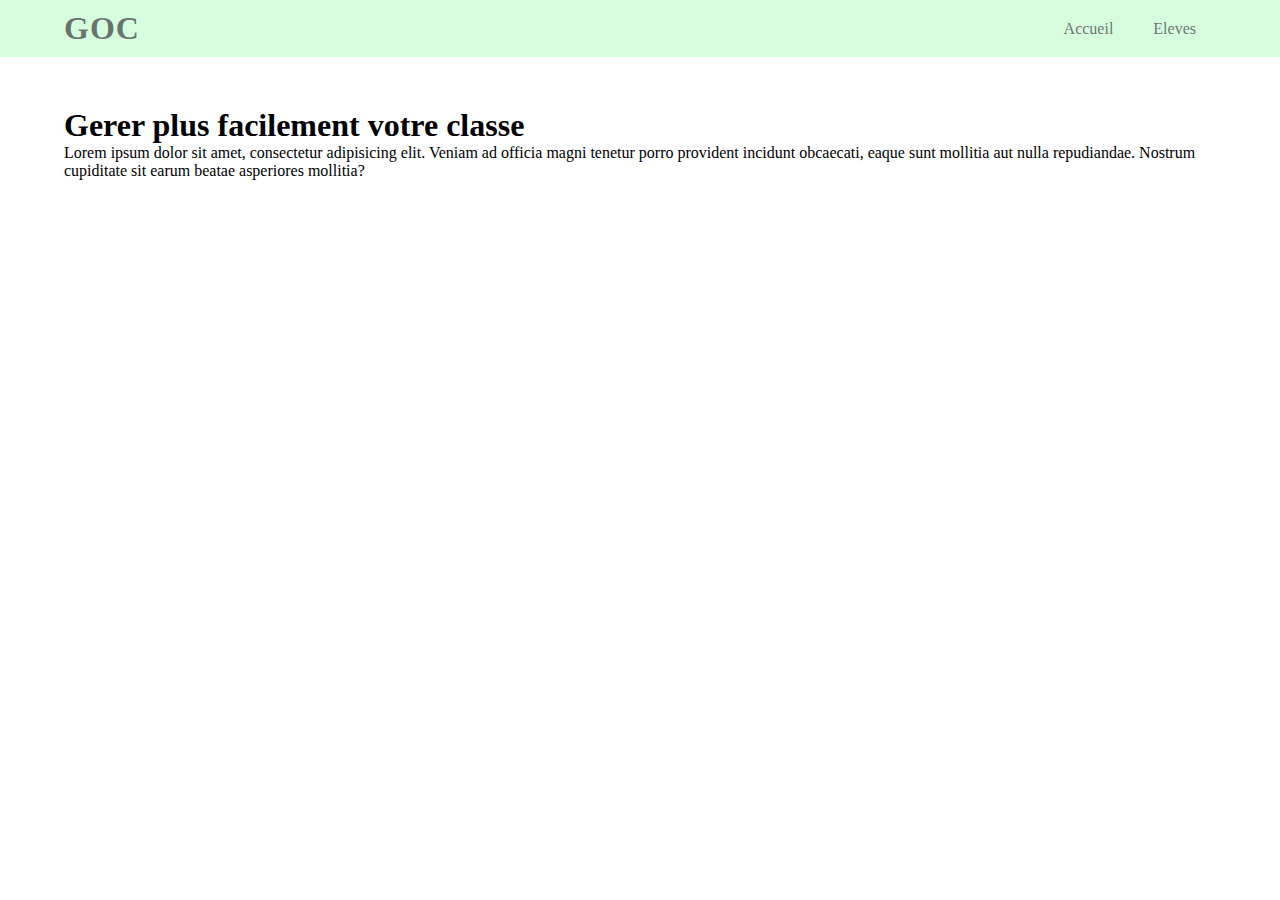
<file: index.html>
<!DOCTYPE html>
<html lang="en">
<head>
    <meta charset="UTF-8">
    <meta name="viewport" content="width=device-width, initial-scale=1.0">
    <title>Document</title>
    <link rel="stylesheet" href="style.css">
</head>
<body>
    <header>
        <h1 class="logo">GOC</h1>
        <ul>
            <li><a href="#">Accueil</a></li>
            <li><a href="eleves.html">Eleves</a></li>
        </ul>
    </header>
    <section class="hero">
        <h1>Gerer plus facilement votre classe</h1>
        <p>Lorem ipsum dolor sit amet, consectetur adipisicing elit. Veniam ad officia magni tenetur porro provident incidunt obcaecati, eaque sunt mollitia aut nulla repudiandae. Nostrum cupiditate sit earum beatae asperiores mollitia?</p>
    </section>
</body>
</html>
</file>
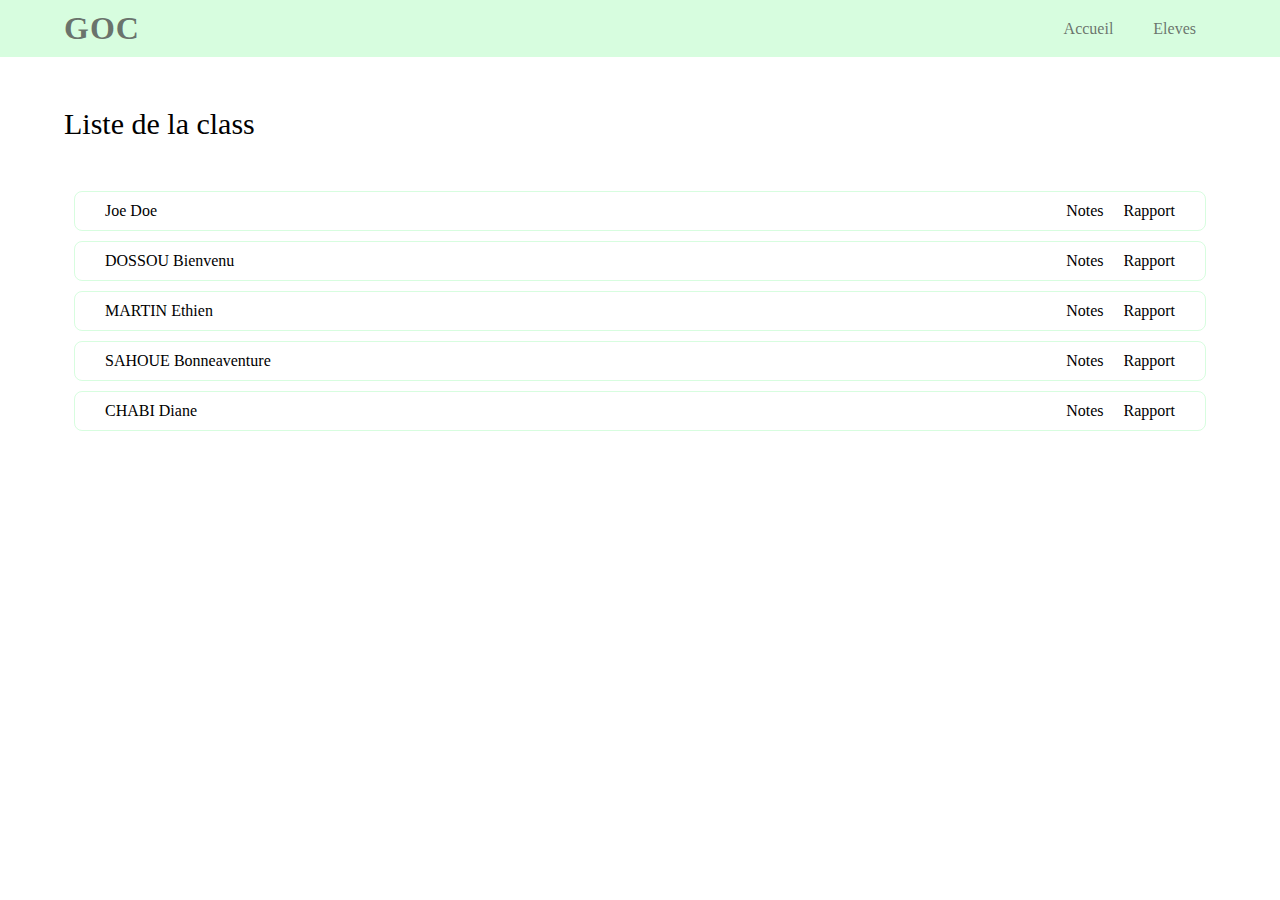
<file: eleves.html>
<!DOCTYPE html>
<html lang="en">

<head>
    <meta charset="UTF-8">
    <meta name="viewport" content="width=device-width, initial-scale=1.0">
    <title>Document</title>
    <link rel="stylesheet" href="style.css">
</head>

<body>
    <header>
        <h1 class="logo">GOC</h1>
        <ul>
            <li><a href="#">Accueil</a></li>
            <li><a href="eleves.html">Eleves</a></li>
        </ul>
    </header>
    <section class="lists">
        <h3 class="title_section">Liste de la class</h3>
        <div class="d-flex align-start justify-between">
            <div class="list_content w-100">
            </div>
            <div class="note_content w-50 invisible">
                <h1 id="name" class="mb-20">Lorem Ipsum</h1>
                <div class="notes-content w-100" id="noteZone">
                    
                </div>
                <button class="btn-close close" id="close">x</button>
            </div>
        </div>
    </section>

    <script src="app.js"></script>
    <script type="module">
        import { fetchUsers } from "./functions.js";
        import { showUsers } from "./functions.js";
        fetchUsers('users.json').then(data => {
            showUsers(data, ".list_content")
        })

    </script>
</body>

</html>
</file>
<file: style.css>
*{
    margin: 0;
    padding: 0;
}

a{
    color: black;
    text-decoration: none;
}

.mb-20{
    margin-bottom: 20px;
}

.mb-30{
    margin-bottom: 30px;
}

.mb-50{
    margin-bottom: 50px;
}

.w-25{
    width: 25%;
}

.w-50{
    width: 50%;
}

.w-100{
    width: 100%;
}

.d-flex {
    display: flex;
}

.align-start{
    /*align-items: center;*/
    align-items: start;
}

.align-center{
    align-items: center;
}

.justify-between{
    justify-content: space-between;
}

.invisible{
    display: none;
}

header{
    display: flex;
    justify-content: space-between;
    align-items: center;
    padding: 10px 5%;
    background-color: rgba(126, 247, 152, 0.308);
}

header ul{
    display: flex;
    justify-content: flex-end;
}

header ul li{
    list-style: none;
}

header ul li a{
    margin: 0 20px;
    color: rgba(70, 70, 70, 0.753);
}

header .logo{    
    color: rgba(70, 70, 70, 0.753);
    font-weight: 800;
    letter-spacing: 1px;
}

section{
    padding: 50px 5%;
}

.title_section{
    font-size: 30px;
    font-weight: 500;
    margin-bottom: 30px;
}

.list_content .item{
    display: flex;
    justify-content: space-between;
    align-items: center;
    padding: 10px 30px;
    margin: 10px 0;
    border: 1px solid rgba(126, 247, 152, 0.308);
    border-radius: 8px;
}

.list_content .item .controls a{ 
    margin: 0 0 0 20px;
}

.list_content .item .controls a:hover{ 
   color: rgba(70, 70, 70, 0.822);
}

.list_content .item:hover{
    background-color: rgba(126, 247, 152, 0.308);
}

.note_content  {
    position: relative;
}

.notes-content .note-item {
    padding: 12px 8px;
    border: 1px solid grey;
}

.notes-content .note-item ul li{
    list-style: none;
    margin-right: 12px;
}

.note_content , .list_content {
    padding: 10px;
}

.btn-close{
    position: absolute;
    top: 0;
    right: 0;
    background-color: rgb(255, 74, 74);
    font-size: 1em;
    font-weight: 800;
    color: white;
    border: none;
    border-radius: 50%;
    width: 20px;
    height: 20px;
    cursor: pointer;
}
</file>
